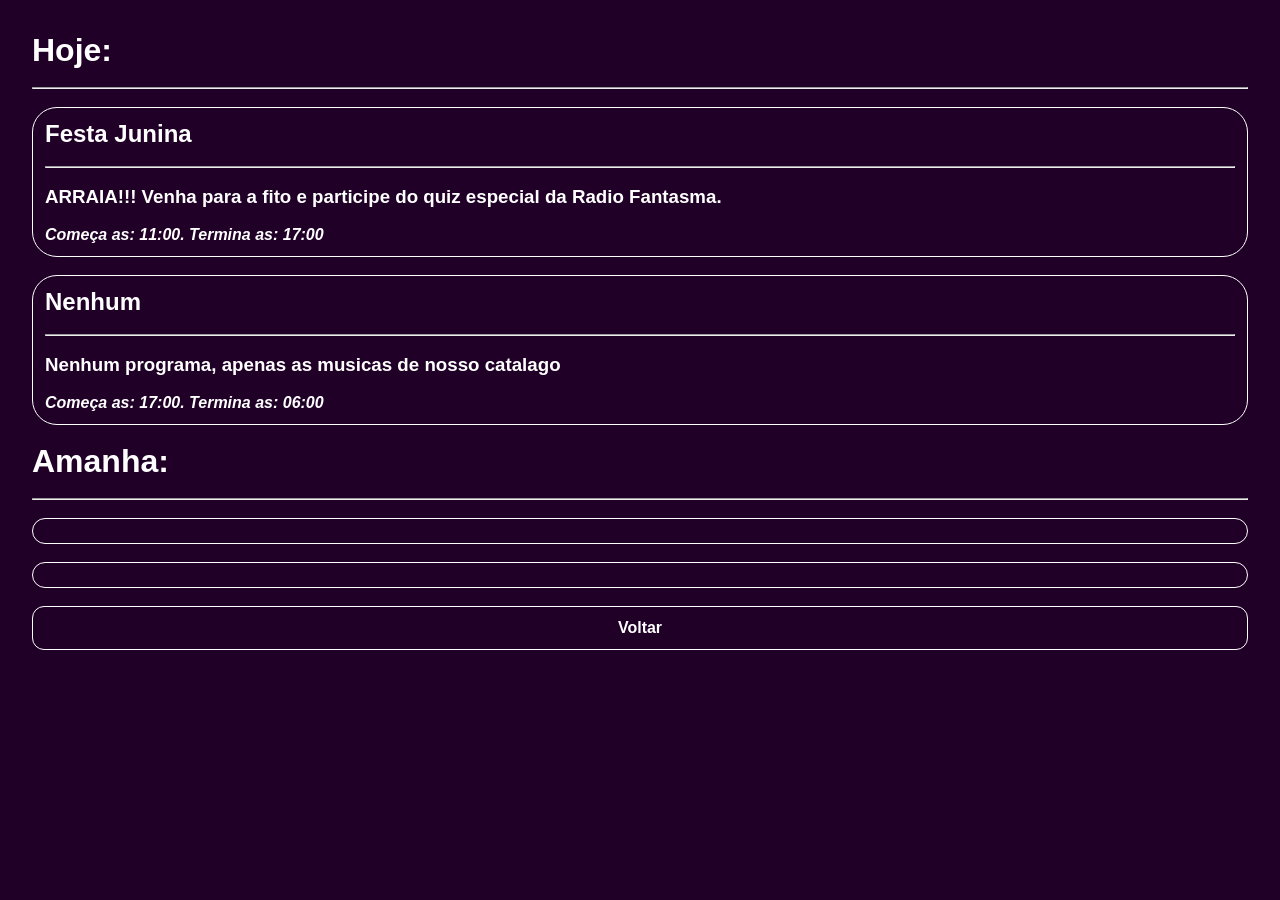
<file: programacao.html>
<!DOCTYPE html>
<html lang="en">
<head>
    <meta charset="UTF-8">
    <meta name="viewport" content="width=device-width, initial-scale=1.0">
    <title>Lista de programas para hoje</title>
    <link rel="stylesheet" href="estilos.css">
    <link rel="manifest" href="manifest.json" />
</head>
<body>
    <div class="container-diferenciado">
        <h1>Hoje:</h1>
        <br><hr>
        <br>
        <div class="mini-box" id="programa-1">
            
        </div>
        <br>
        <div class="mini-box" id="programa-2">
            
        </div>
        <br>
        <h1>Amanha:</h1>
        <br><hr>
        <br>
        <div class="mini-box" id="programa-3">
            
        </div>
        <br>
        <div class="mini-box" id="programa-4">
            
        </div>
        <br>
        <button onclick="window.history.back()">Voltar</button>
    </div>

    <script>
        async function checkTheTodayProgram(today){
            try {
                const response = await fetch('./programacao.json');

                if(!response.ok) throw new Error("caralho tu fudeu o bagulho que ta na mesma pasta");

                const data = await response.json();

                const today_program = data[today];
                
                changeProgramsToday(today_program);

                const tommorrow_program = data[today+1];
                
                changeProgramsTommorow(tommorrow_program);
            } catch (err){
                console.error(err);
            }
        }

        function changeProgramsToday(programation){
            document.getElementById("programa-1").innerHTML = `
                <h2>${programation.programaDiario.nomePrograma}</h2>
                <br><hr><br>
                <h3>${programation.programaDiario.descricao}</h3><br>
                <h4><i>Começa as: ${programation.programaDiario.horarioComeco}. Termina as: ${programation.programaDiario.horarioFim}</i></h4>
            `;

            document.getElementById("programa-2").innerHTML = `
                <h2>${programation.programaNoturno.nomePrograma}</h2>
                <br><hr><br>
                <h3>${programation.programaNoturno.descricao}</h3><br>
                <h4><i>Começa as: ${programation.programaNoturno.horarioComeco}. Termina as: ${programation.programaNoturno.horarioFim}</i></h4>
            `;
        }

        function changeProgramsTommorow(programation){
            document.getElementById("programa-3").innerHTML = `
                <h2>${programation.programaDiario.nomePrograma}</h2>
                <br><hr><br>
                <h3>${programation.programaDiario.descricao}</h3><br>
                <h4><i>Começa as: ${programation.programaDiario.horarioComeco}. Termina as: ${programation.programaDiario.horarioFim}</i></h4>
            `;

            document.getElementById("programa-4").innerHTML = `
                <h2>${programation.programaNoturno.nomePrograma}</h2>
                <br><hr><br>
                <h3>${programation.programaNoturno.descricao}</h3><br>
                <h4><i>Começa as: ${programation.programaNoturno.horarioComeco}. Termina as: ${programation.programaNoturno.horarioFim}</i></h4>
            `;
        }

        const today = new Date();

        checkTheTodayProgram(today.getDay());
    </script>
</body>
</html>
</file>
<file: estilos.css>
:root{
    --warning: #a6ff7e;
}

*{
    margin: 0;
    padding: 0;
}

body{
    background-color: #200027;
    color: white;
    font-family: Arial, Helvetica, sans-serif;
}

.container-page{
    width: fit-content;
    margin: auto;
}

.bottom-player{
    position: fixed;
    left: 1vw;
    bottom: 0;
    width: 98vw;
    height: 64px;
    border: 1px white solid;
}

.logo-programa{
    width: 320px;
    height: 240px;
    border-radius: 25px;
}

.tags{
    width: fit-content;
    max-width: 95%;
    display: flex;
    gap: 12px;
}

.artist-tag{
    background-color: #0d7557;
    padding: 12px;
    border-radius: 25px;
}

.album-tag{
    background-color: #754c0d;
    padding: 12px;
    border-radius: 25px;
}

.bottom{
    display: grid;
    grid-template-columns: 1fr 1fr;
    gap: 12px;
    position: fixed;
    bottom: 12px;
    left: 5vw;
    width: 90vw;
}

button{
    font-size: 16px;
    font-weight: 800;
    width: 100%;
    padding: 12px;
    background-color: #200027;
    color: white;
    border: 1px white solid;
    border-radius: 12px;
    z-index: 0;
}

.information{
    display: none;
    position: fixed;
    bottom: 0px;
    left: 0px;
    background: rgba(0,0,0, 0.7);
    width: 100%;
    height: 100%;
    z-index: 9999;
}

.information-container{
    animation-name: openPopUp;
    animation-duration: 0.2s;
    position: fixed;
    bottom: 0px;
    overflow-y: scroll;
    margin: auto;
    padding: 16px;
    width: 95%;
    max-width: 95%;
    height: 75%;
    max-height: 75%;
    background-color: #200027;
    border-top-left-radius: 25px;
    border-top-right-radius: 25px;
}

.information-header{
    display: grid;
    grid-template-columns: 90% 10%;
}

@keyframes openPopUp {
    from{
        width: 100%;
        height: 0%;
    }
    
    to{
        width: 100%;
        height: 90%;
    }
}

.container-diferenciado{
    padding: 32px;
}

.mini-box{
    padding: 12px;
    border-radius: 25px;
    border: 1px white solid;
}

.menu-options{
    display: none;
    position: fixed;
    top: 0px;
    left: 0px;
    width: 100%;
    height: 100%;
    background-color: rgba(0,0,0, 0.7);
}

.menu-container{
    margin: 24px;
    background-color: #200027;
    padding: 24px;
    border-radius: 25px;
}

select{
    font-size: 16px;
    font-weight: 800;
    width: 100%;
    padding: 12px;
    background-color: #200027;
    color: white;
    border: 1px white solid;
    border-radius: 12px;
}

textarea{
    background-color: #200027;
    border: 1px white solid;
    border-radius: 25px;
}
</file>
